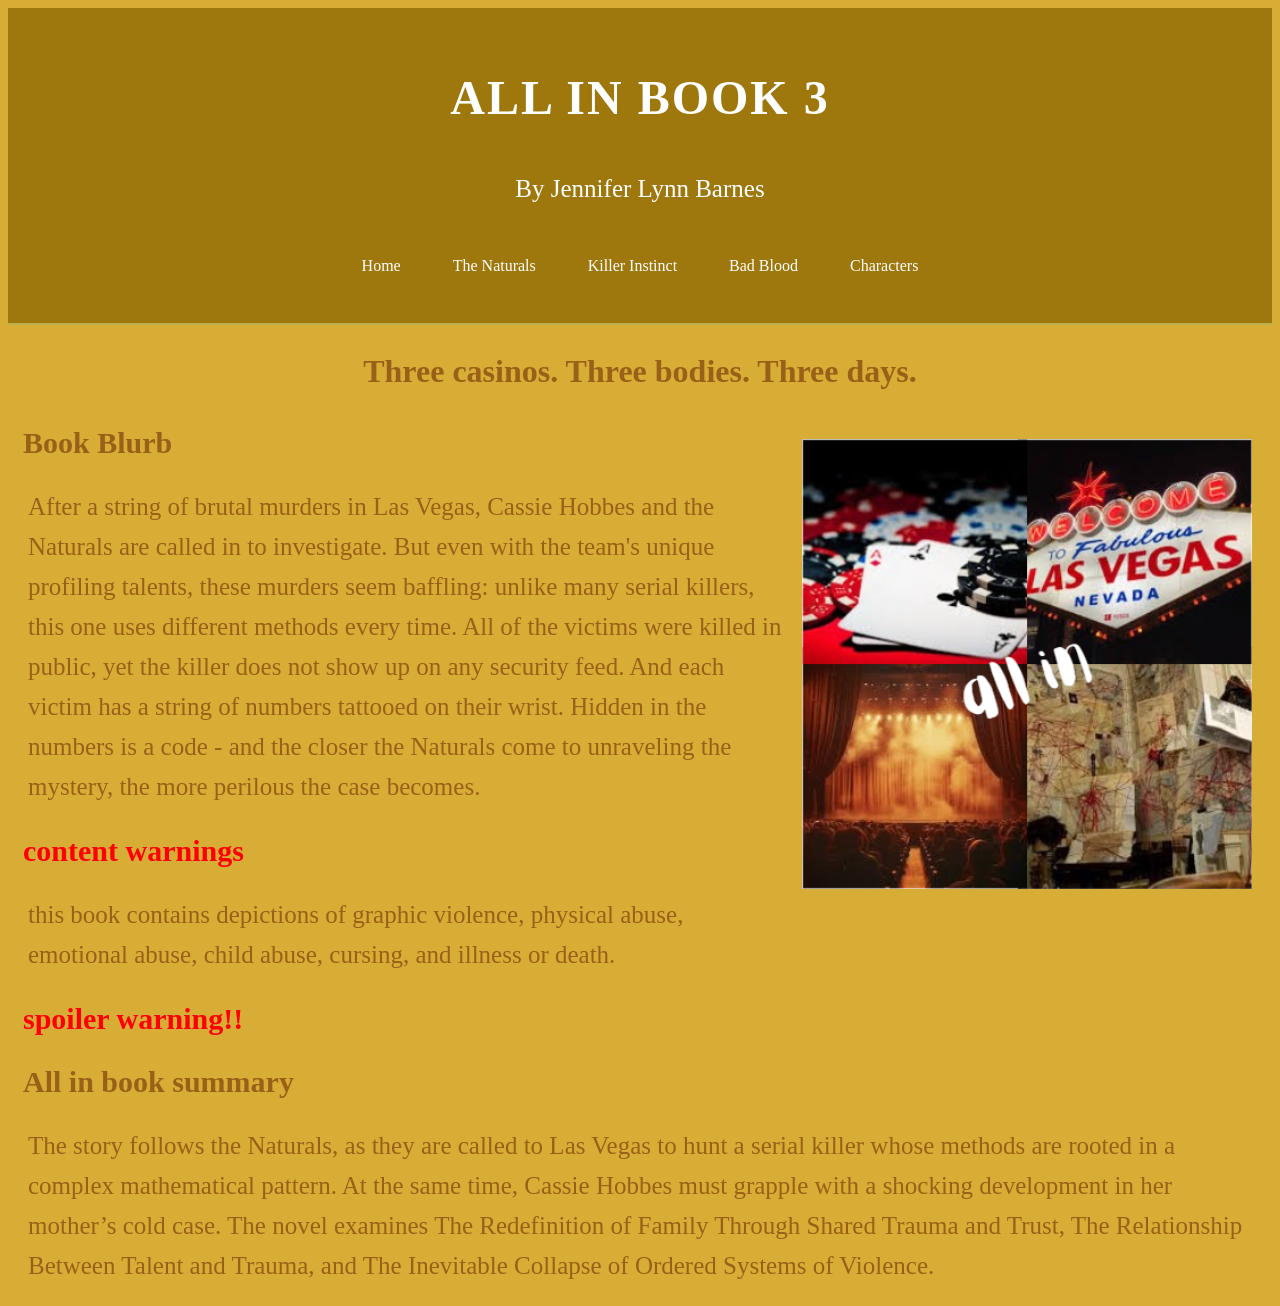
<file: allin.html>
<!DOCTYPE html>
<html lang="en">
<head class="header4">
    <meta charset="UTF-8">
    <title>all-in </title>
    <link rel="stylesheet" href="main.css">
</head>

<body class="body4">
    <header class="header4">
        <div class="web-name">
            <h1 style=text-align:center;>All in book 3</h1>
            <p style=text-align:center; class="tagline">By Jennifer Lynn Barnes</p>
        </div>

        <nav class="nav4">
            <a href="index.html">Home</a>
            <a href="thenatural.html">The Naturals</a>
            <a href="killerinstincts.html">Killer Instinct</a>
            <a href="badblood.html">Bad Blood</a>
            <a href="characters.html">Characters</a>
        </nav>
    </header>  

    <h1 style=text-align:center;>Three casinos. Three bodies. Three days.</h1>
    
    <img class="img" src="Screenshot 2026-08-12 103713.png"  alt="collage of images that has images about the all in book"  style="float:right;width:450px;height:450px;">
   
    <h2>Book Blurb</h2>
    <p>After a string of brutal murders in Las Vegas, Cassie Hobbes and the Naturals are called in to investigate. But even with the team's unique profiling talents, these murders seem baffling: unlike many serial killers, this one uses different methods every time. All of the victims were killed in public, yet the killer does not show up on any security feed. And each victim has a string of numbers tattooed on their wrist. Hidden in the numbers is a code - and the closer the Naturals come to unraveling the mystery, the more perilous the case becomes.</p>
     <h2 class="warnings">content warnings</h2>
    <p>this book contains depictions of graphic violence, physical abuse, emotional abuse, child abuse, cursing, and illness or death.</p>
   
    <h2 class="warnings">spoiler warning!!</h2>
    <h2>All in book summary</h2>
    <p> The story follows the Naturals, as they are called to Las Vegas to hunt a serial killer whose methods are rooted in a complex mathematical pattern. At the same time,  Cassie Hobbes must grapple with a shocking development in her mother’s cold case. The novel examines The Redefinition of Family Through Shared Trauma and Trust, The Relationship Between Talent and Trauma, and The Inevitable Collapse of Ordered Systems of Violence.</p>
</body>
</file>
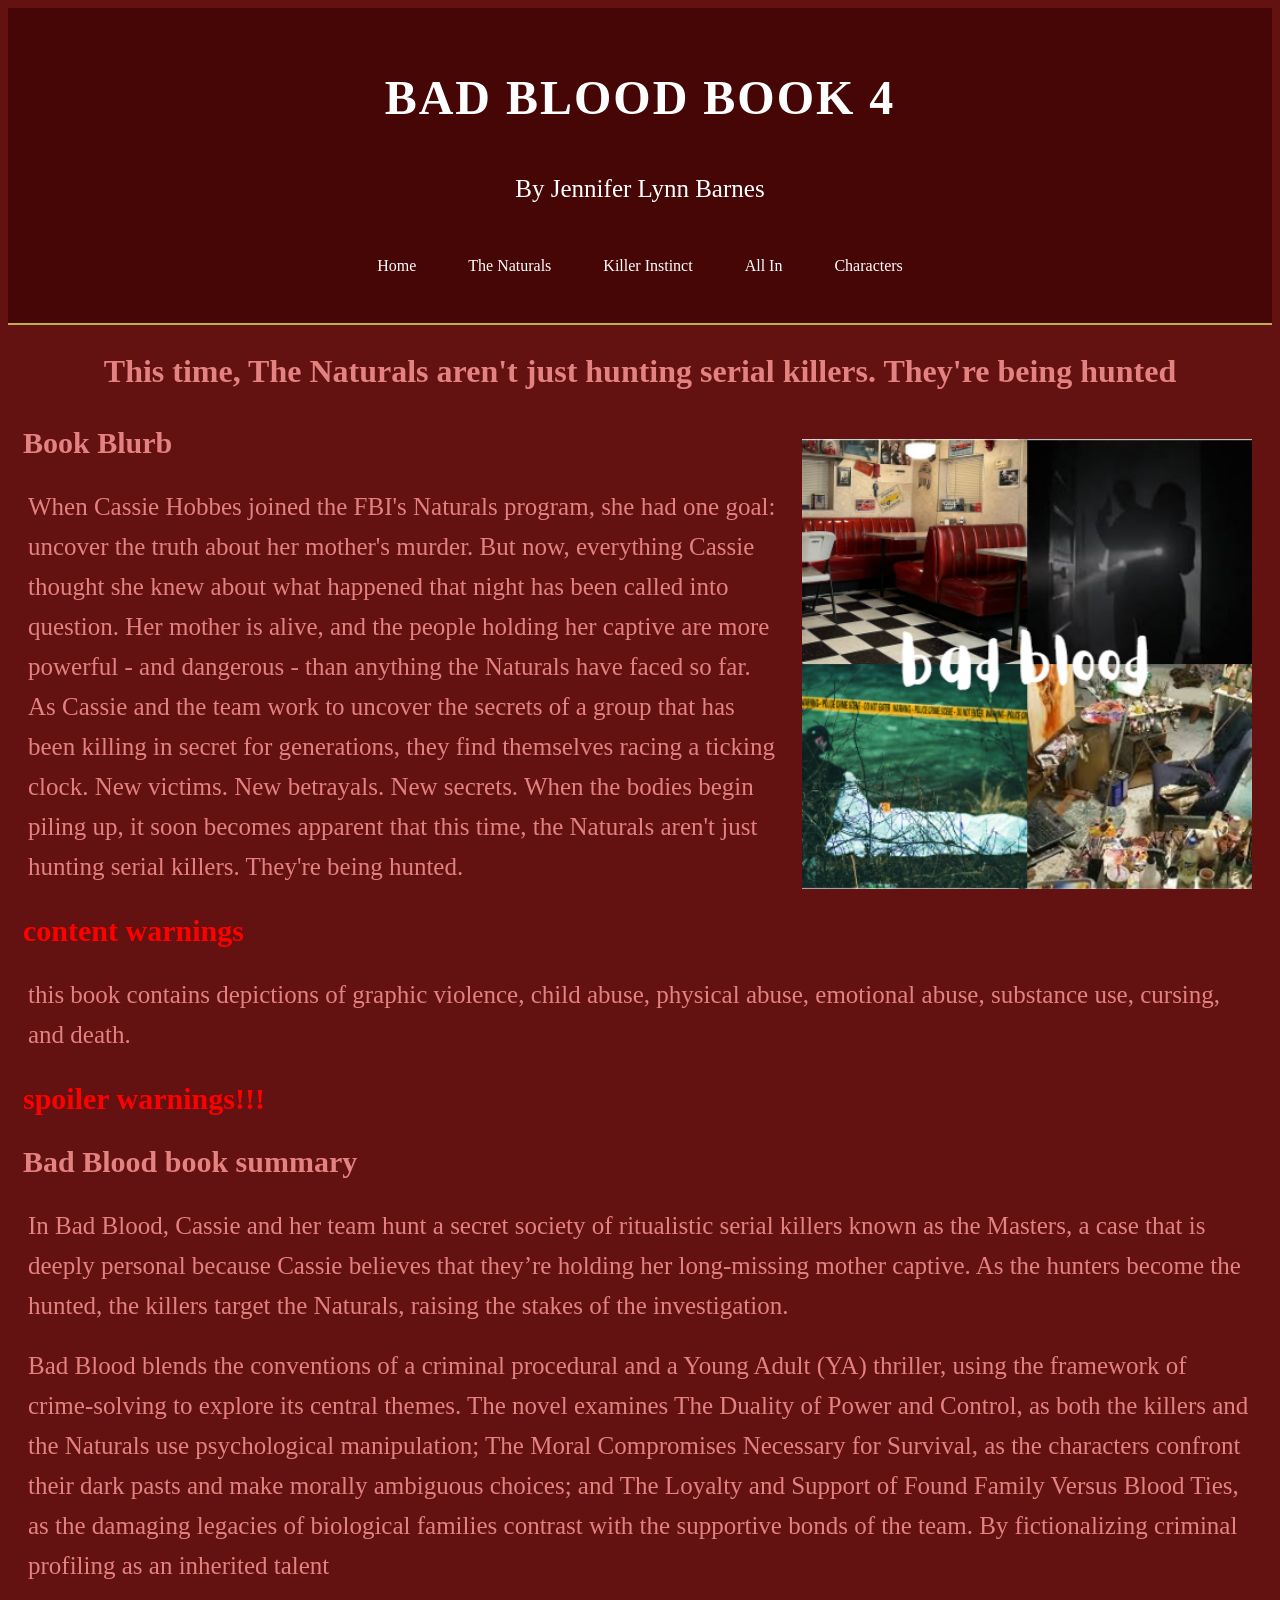
<file: badblood.html>
<!DOCTYPE html>
<html lang="en">
<head class="header5">
    <meta charset="UTF-8">
    <title>bad-blood</title>
    <link rel="stylesheet" href="main.css">
</head>

<body class="body5">
    <header class="header5">
        <div class="web-name">
            <h1 style=text-align:center;>Bad Blood book 4</h1>
            <p style=text-align:center; class="tagline">By Jennifer Lynn Barnes</p>
        </div>

        <nav class="nav5">
            <a href="index.html">Home</a>
            <a href="thenatural.html">The Naturals</a>
            <a href="killerinstincts.html">Killer Instinct</a>
            <a href="allin.html">All In</a>
            <a href="characters.html">Characters</a>
        </nav>
    </header>
    <h1 style=text-align:center;>This time, The Naturals aren't just hunting serial killers. They're being hunted</h1>
    <img class="img" src="Screenshot 2026-08-12 104328.png"  alt="collage of images that has images about the bad blood book" style="float:right;width:450px;height:450px;">
    
    <h2>Book Blurb</h2>
    <P>When Cassie Hobbes joined the FBI's Naturals program, she had one goal: uncover the truth about her mother's murder. But now, everything Cassie thought she knew about what happened that night has been called into question. Her mother is alive, and the people holding her captive are more powerful - and dangerous - than anything the Naturals have faced so far. As Cassie and the team work to uncover the secrets of a group that has been killing in secret for generations, they find themselves racing a ticking clock. New victims. New betrayals. New secrets. When the bodies begin piling up, it soon becomes apparent that this time, the Naturals aren't just hunting serial killers. They're being hunted.</P>
    <h2 class="warnings">content warnings</h2>
    <p>this book contains depictions of graphic violence, child abuse, physical abuse, emotional abuse, substance use, cursing, and death.</p>
    
    <h2 class="warnings">spoiler warnings!!!</h2>
    <h2>Bad Blood book summary</h2>
    <p>In Bad Blood, Cassie and her team hunt a secret society of ritualistic serial killers known as the Masters, a case that is deeply personal because Cassie believes that they’re holding her long-missing mother captive. As the hunters become the hunted, the killers target the Naturals, raising the stakes of the investigation. </p>
    <p>Bad Blood blends the conventions of a criminal procedural and a Young Adult (YA) thriller, using the framework of crime-solving to explore its central themes. The novel examines The Duality of Power and Control, as both the killers and the Naturals use psychological manipulation; The Moral Compromises Necessary for Survival, as the characters confront their dark pasts and make morally ambiguous choices; and The Loyalty and Support of Found Family Versus Blood Ties, as the damaging legacies of biological families contrast with the supportive bonds of the team. By fictionalizing criminal profiling as an inherited talent</p>
</body>
</file>
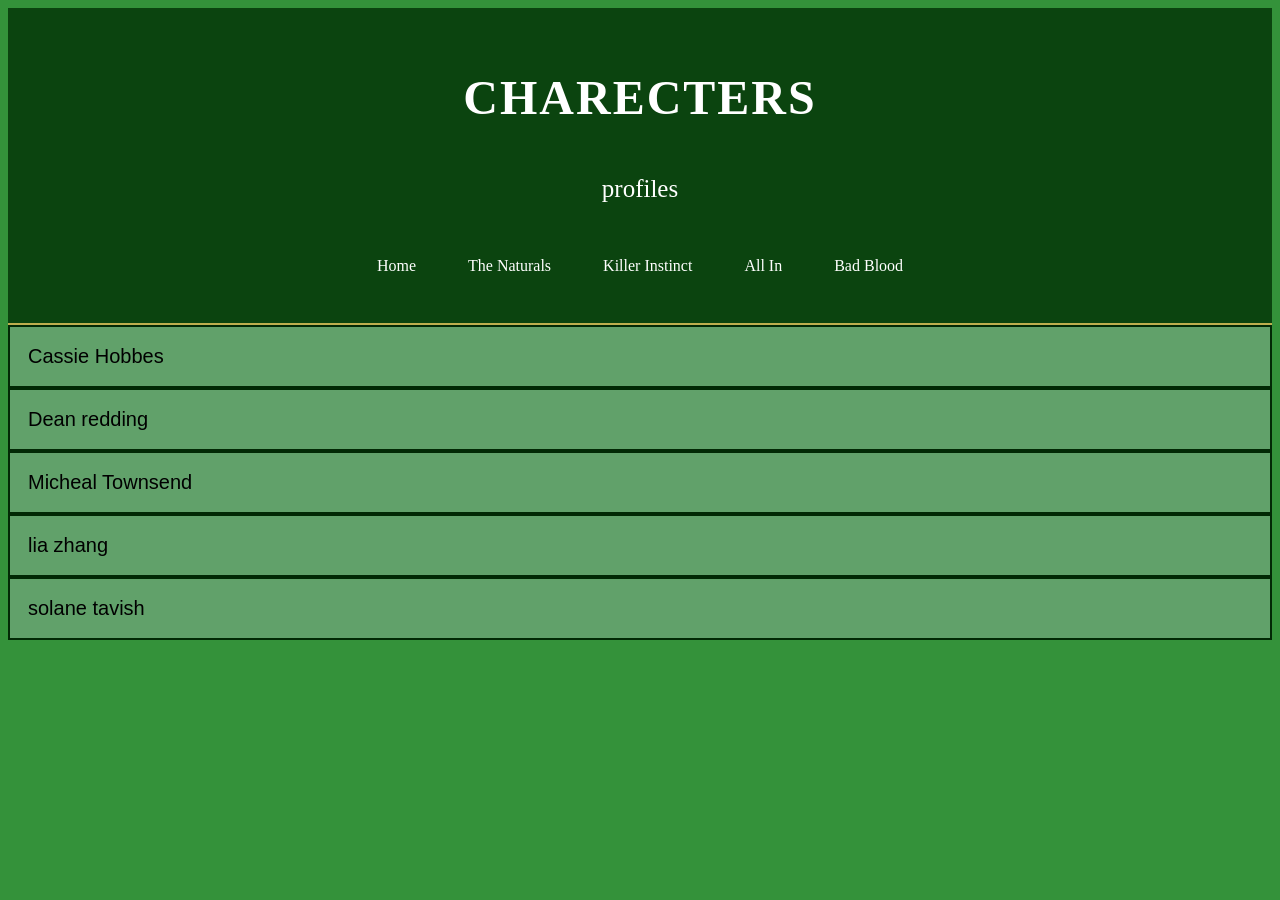
<file: characters.html>
<!DOCTYPE html>
<html lang="en">
<head>
    <meta charset="UTF-8">
    <title>charecters</title>
    <link rel="stylesheet" href="main.css">
</head>

<body class="body1">

    <header class="header">
        <div class="web-name">
            <h1 style=text-align:center;>charecters</h1>
            <p style=text-align:center;  style=text-align:center;>profiles</p>
        </div>

        <nav class="nav1">
            <a href="index.html">Home</a>
            <a href="thenatural.html">The Naturals</a>
            <a href="killerinstincts.html">Killer Instinct</a>
            <a href="allin.html">All In</a>
            <a href="badblood.html">Bad Blood</a>
        </nav>
    </header>


<button class="accordion">Cassie Hobbes</button>
<div class="panel cassie">
  <img class="img" src="Screenshot 2026-08-17 104345.png" alt="a collage of images that fit cassies vibes" style="float:right;width:250px;height:250px;"> 
  <p>Cassie is a seventeen year old girl who grew up in Colorado after her mothers 'death'. She is a talented profiler who can understand people's behaviour and emotions by observing them closely.</p>
  <p>cassie joins the FBI's Naturals program to uncover the truth about her mother's disappearance. while in the program she learns to use her natural abilities more while working on cold cases and active cases.</p>
  <p>she grows closser to the other teenagers in the program (Dean, Micheal, Lia and Solane) who all have had a hard life but they grow closer throughout the series. Cassie grows especially close to Dean and they eventually they get into a romantic relationship</p>
</div>

<button class="accordion">Dean redding</button>
<div class="panel dean">
   <img class="img" src="Screenshot 2026-08-17 104301.png" alt="a collage of images that fit deans vibes"  style="float:right;width:250px;height:250px;"> 
  <p>Dean is a seventeen year old boy who grew up living in a house with his father who is an imfamous serial killer. the hardships from his childhood make dean guarded and reluctant to trust people blindly.</p>
  <p>Dean has the natural ability to profile people, especially criminals, understanding the way they think and how they may act. Dean joined the naturals program when he as 12 when his father was aressted. </p>
  <p>deans past experiences make him closed off and serious but he eventually becomes closer to the rest of the group</p>
</div>

<button class="accordion">Micheal Townsend</button>
<div class="panel micheal">
  <img class="img" src="Screenshot 2026-08-17 104230.png" alt="a collage of images that fit deans vibes"  style="float:right;width:250px;height:250px;"> 
  <p>Micheal is a seventeen year old boy who grew up in a wealthy home with his physically and emotionally abusive father. the phyical and emotional abuse from his father led to Micheal developing the ability to read even the most hidden emotions.</p>
  <p>Micheal was recruited by Agent Briggs after his wealthy father was indicted for tax fraud, effectively forced into the program to help his father avoid jail time. Micheal uses an arrogant and charming personality to hide his true feelings and vulnerable emotions.</p>
  <p>He becomes close to the group and goes through many hardships throughout the series but eventually grows to trust the rest of the naturals</p>
</div>

<button class="accordion">lia zhang</button>
<div class="panel lia">
  <img class="img" src="Screenshot 2026-08-17 104418.png" alt="a collage of images that fit deans vibes"  style="float:right;width:250px;height:250px;"> 
  <p>Lia is a seventeen year old girl who spent he childhood in a cult and then on the streets before she was recruited into the naturals program. she has the ability to tell if someone is lying from even the smallest of tells and uses this ability to help uncover the truths of cold cases.</p>
  <p>Lia is bash and confident and has is hard to read. she pushes peoples buttons and can be cold but she deeply cares for the others </p>
</div>

<button class="accordion">solane tavish</button>
<div class="panel solane">
  <img class="img" src="Screenshot 2026-08-17 104507.png" alt="a collage of images that fit deans vibes"  style="float:right;width:250px;height:250px;"> 
  <p>Solane is a seventeen year old girl who is a girl who wears her heart on her sleeve but grew up in a family who told her she always does or says the wrong thing. She has the extrodinary ability to understand anything with numbers or paterns almost instantly. </p>
  <p>Solane is sweet and honest but struggles woth emotions and sarcasm and lies. she approaches problems with logic and statitsics and relys heavily on facts to answer questions</p>
  <p>Solane is known for being somewhat of a cleptomaiac and also when she drinks coffee she gets very hyper focused</p>
</div>

<script>
var acc = document.getElementsByClassName("accordion");
var i;

for (i = 0; i < acc.length; i++) {
  acc[i].addEventListener("click", function() {
    this.classList.toggle("active");
    var panel = this.nextElementSibling;
    if (panel.style.display === "block") {
      panel.style.display = "none";
    } else {
      panel.style.display = "block";
    }
  });
}
</script>

</body>
</html>
</file>
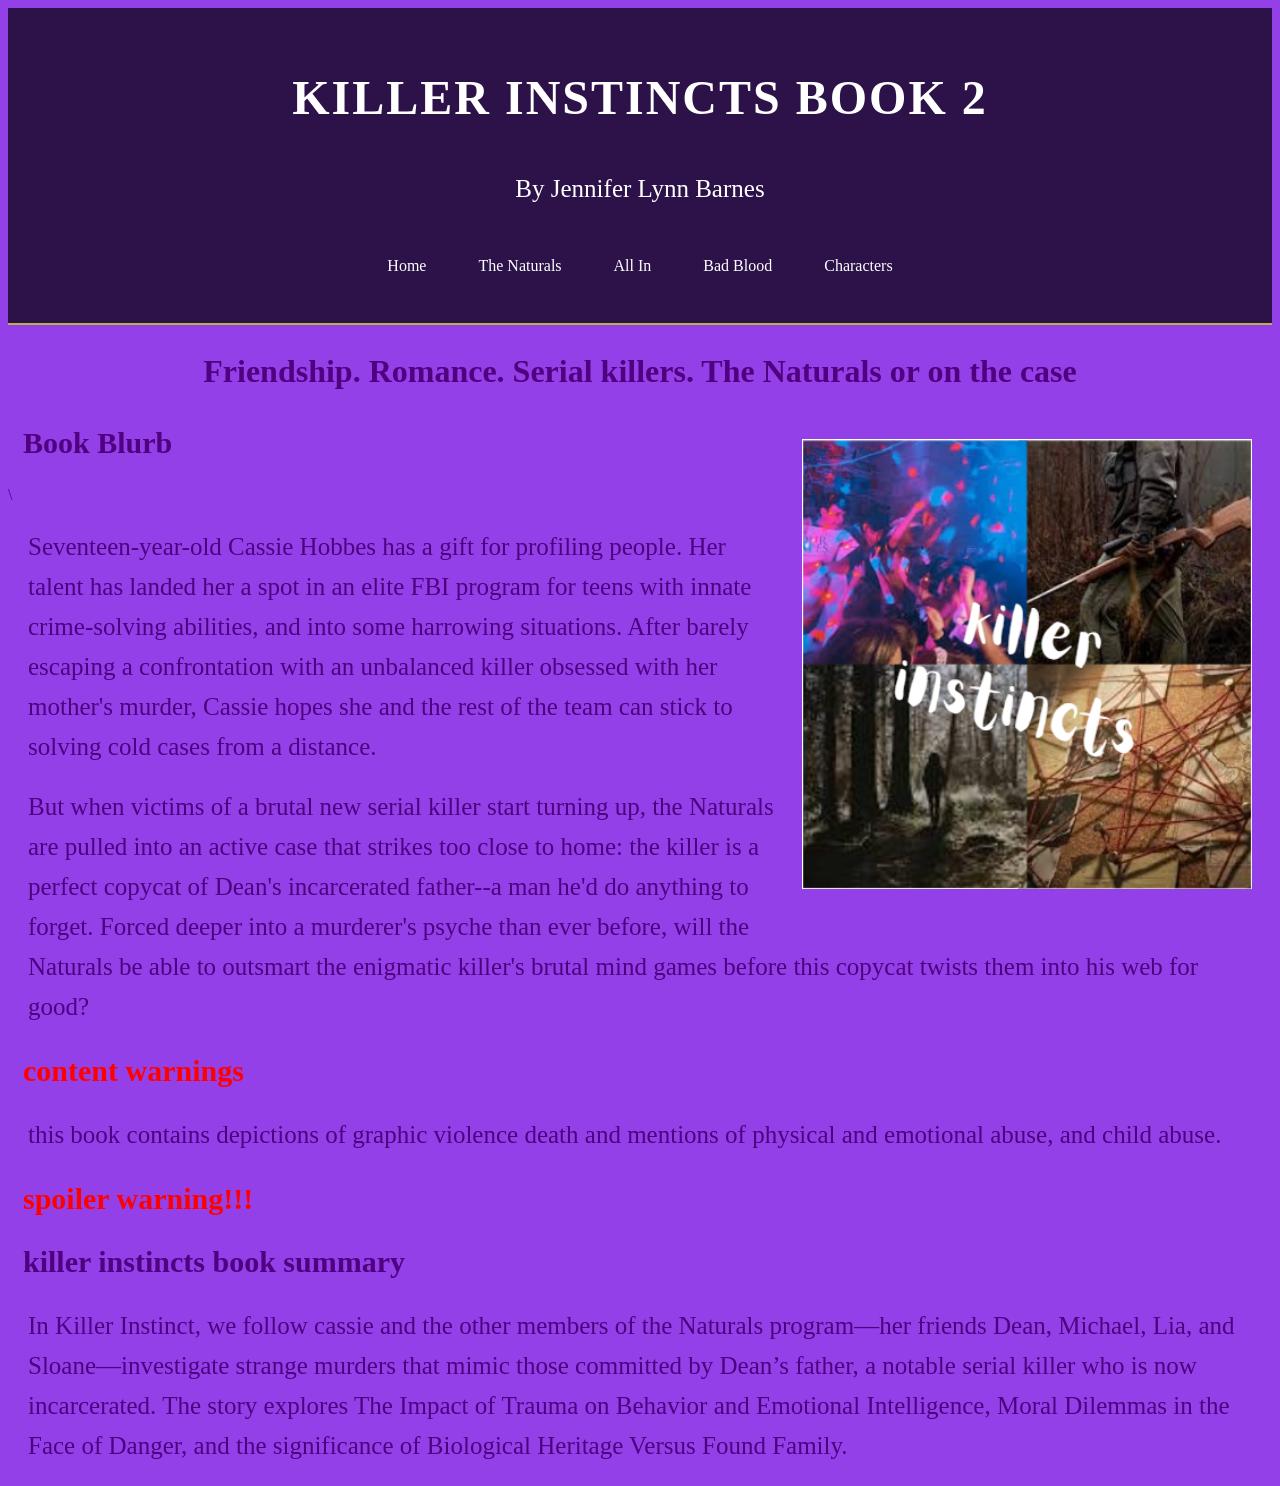
<file: killerinstincts.html>
<!DOCTYPE html>
<html lang="en">

<head class="header3">
    <meta charset="UTF-8">
    <title>killer-instincts</title>
    <link rel="stylesheet" href="main.css">
</head>

<body class="body3">
    <header class="header3">
        <div class="web-name">
            <h1 style=text-align:center;>killer instincts book 2</h1>
            <p style=text-align:center; class="tagline">By Jennifer Lynn Barnes</p>
        </div>

        <nav class="nav3">
            <a href="index.html">Home</a>
            <a href="thenatural.html">The Naturals</a>
            <a href="allin.html">All In</a>
            <a href="badblood.html">Bad Blood</a>
            <a href="characters.html">Characters</a>
        </nav>
    </header>
    <h1 style=text-align:center;>Friendship. Romance. Serial killers. The Naturals or on the case</h1>
     <img class="img" src="Screenshot 2026-08-10 105511.png" alt="collage of images that has images about the killer instincts book"  style="float:right;width:450px;height:450px;">
   
    <h2>Book Blurb</h2>\
    <p>Seventeen-year-old Cassie Hobbes has a gift for profiling people. Her talent has landed her a spot in an elite FBI program for teens with innate crime-solving abilities, and into some harrowing situations. After barely escaping a confrontation with an unbalanced killer obsessed with her mother's murder, Cassie hopes she and the rest of the team can stick to solving cold cases from a distance.</p>
    <p>But when victims of a brutal new serial killer start turning up, the Naturals are pulled into an active case that strikes too close to home: the killer is a perfect copycat of Dean's incarcerated father--a man he'd do anything to forget. Forced deeper into a murderer's psyche than ever before, will the Naturals be able to outsmart the enigmatic killer's brutal mind games before this copycat twists them into his web for good?</p>
     <h2 class="warnings">content warnings</h2>
    <p>this book contains depictions of graphic violence death and mentions of physical and emotional abuse, and child abuse.</p>
    
    <h2 class="warnings">spoiler warning!!!</h2>
    <h2>killer instincts book summary</h2>
    <p>In Killer Instinct, we follow cassie and the other members of the Naturals program—her friends Dean, Michael, Lia, and Sloane—investigate strange murders that mimic those committed by Dean’s father, a notable serial killer who is now incarcerated. The story explores The Impact of Trauma on Behavior and Emotional Intelligence, Moral Dilemmas in the Face of Danger, and the significance of Biological Heritage Versus Found Family. </p>

</body>
</file>
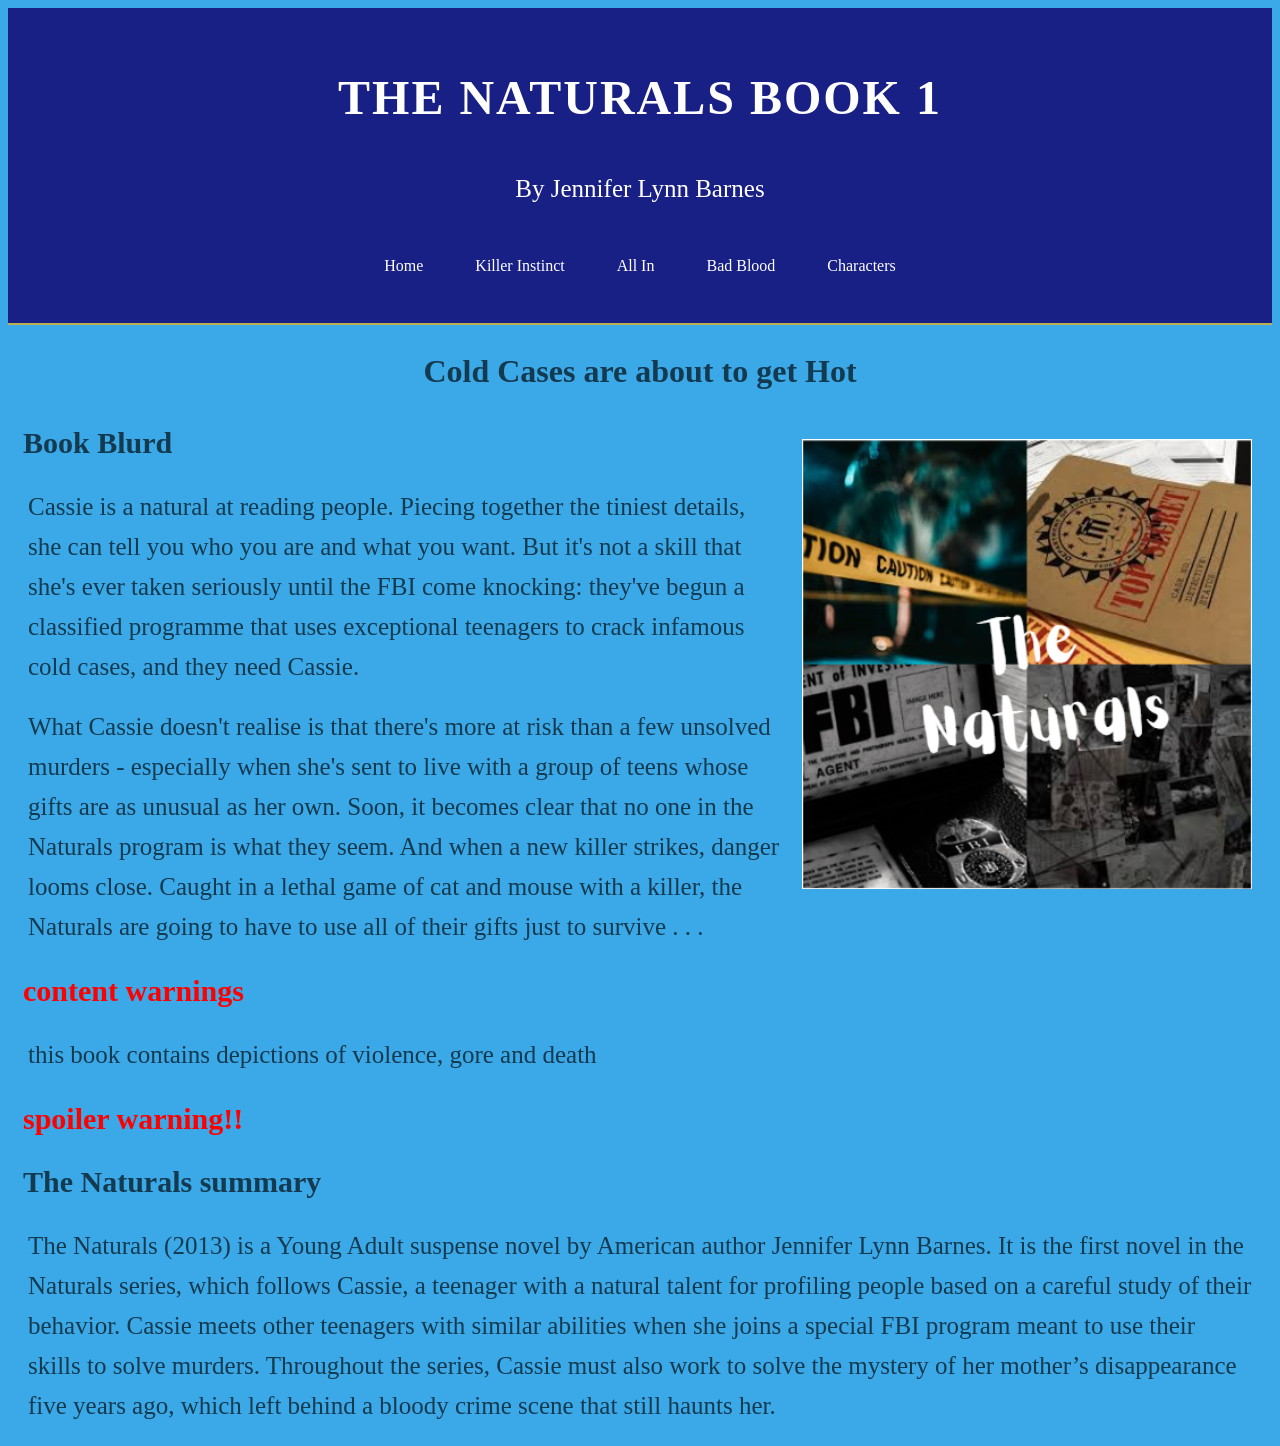
<file: thenatural.html>
<!DOCTYPE html>
<html lang="en">

<head class="header2">
    <meta charset="UTF-8">
    <title>The Naturals </title>
    <link rel="stylesheet" href="main.css">
</head>

<body class="body2">
    <header class="header2">
        <div class="web-name">
            <h1 style=text-align:center;>the naturals book 1</h1>
            <p style=text-align:center; class="tagline">By Jennifer Lynn Barnes</p>
        </div>

        <nav class="nav">
            <a href="index.html">Home</a>
            <a href="killerinstincts.html">Killer Instinct</a>
            <a href="allin.html">All In</a>
            <a href="badblood.html">Bad Blood</a>
            <a href="characters.html">Characters</a>
        </nav>
    </header>

    <h1 style=text-align:center;>Cold Cases are about to get Hot</h1>  
    <img class="img" src="the naturals.png"   alt="collage of images that has images about the naturals book" style="float:right;width:450px;height:450px;">
 
    <h2>Book Blurd</h3>
    <p>Cassie is a natural at reading people. Piecing together the tiniest details, she can tell you who you are and what you want. But it's not a skill that she's ever taken seriously until the FBI come knocking: they've begun a classified programme that uses exceptional teenagers to crack infamous cold cases, and they need Cassie.</p>
    <p>What Cassie doesn't realise is that there's more at risk than a few unsolved murders - especially when she's sent to live with a group of teens whose gifts are as unusual as her own. Soon, it becomes clear that no one in the Naturals program is what they seem. And when a new killer strikes, danger looms close. Caught in a lethal game of cat and mouse with a killer, the Naturals are going to have to use all of their gifts just to survive . . .</p>
       <h2 class="warnings">content warnings</h2>
    <p>this book contains depictions of violence, gore and death</p>
    
    <h2 class="warnings">spoiler warning!!</h2>
    <h2>The Naturals summary</h2>
    <p>The Naturals (2013) is a Young Adult suspense novel by American author Jennifer Lynn Barnes. It is the first novel in the Naturals series, which follows Cassie, a teenager with a natural talent for profiling people based on a careful study of their behavior. Cassie meets other teenagers with similar abilities when she joins a special FBI program meant to use their skills to solve murders. Throughout the series, Cassie must also work to solve the mystery of her mother’s disappearance five years ago, which left behind a bloody crime scene that still haunts her.</p>
</body>
</file>
<file: main.css>
.body1 {
    font-family: "Times New Roman", Times, serif;
    background-color: #34923a;
    color: #ffffff;
    line-height: 1.6;
}

.body1 p {
  font-size: 25px;
  margin-top: 10px;
  margin: 20px
}

.header {
    background: #0b440f;
    border-bottom: 2px solid #bdae4e;

    padding: 20px 40px;
}

nav{
  list-style-type: none;
  margin: 0;
  padding: 0;
  display: flex;
  justify-content: center;
  position: sticky;
}

footer {
  width: 100%;
  background-color: #0b440f;
  border-top: 3px solid #bdae4e;
  padding: 15px 40px;
  display: flex;
  justify-content: space-between;
  align-items: center;
  box-sizing: border-box;
  position: relative;
  z-index: 10;

}

.body2 {
    font-family: "Times New Roman", Times, serif;
    background-color: #3ba8e7;
    color: #143a50;
    line-height: 1.6;
} 

.body2 p {
  font-size: 25px;
  margin-top: 10px;
  margin: 20px

}

.body2 h2{
  font-size: 30px;
  margin: 15px
}

.header2 {
    background: #182086;
    border-bottom: 2px solid #bdae4e;
    padding: 20px 40px; 
}



.body3{
    font-family: "Times New Roman", Times, serif;
    background-color: #9440e9;
    color: #510080;
    line-height: 1.6;
}
.header3{
    background: #2c1249;
    border-bottom: 2px solid #bdae4e;
    padding: 20px 40px;
}
.body3 p {
  font-size: 25px;
  margin-top: 10px;
  margin: 20px

}

.body3 h2{
  font-size: 30px;
  margin: 15px
}



.body4{
    font-family: "Times New Roman", Times, serif;
    background-color: #d8ad36;
    color: #996117;
    line-height: 1.6;
}
.header4{
    background: #9e770d;
    border-bottom: 2px solid #bdae4e;
    padding: 20px 40px;
}
.body4 p {
  font-size: 25px;
  margin-top: 10px;
  margin: 20px

}

.body4 h2{
  font-size: 30px;
  margin: 15px
}



.body5{
    font-family: "Times New Roman", Times, serif;
    background-color: #641111;
    color: #e48181;
    line-height: 1.6;
}
.header5{
    background: #470606;
    border-bottom: 2px solid #bdae4e;
    padding: 20px 40px;
}
.body5 p {
  font-size: 25px;
  margin-top: 10px;
  margin: 20px

}

.body5 h2{
  font-size: 30px;
  margin: 15px
}



.web-name h1 {
    font-size: 3rem;
    letter-spacing: 2px;
    text-transform: uppercase;
    color: #ffffff;
}

.tagline {
    font-size: 1.5rem;
    color: #ffffff;
}

.body {
  margin: 0;
  padding: 0;
}



nav a {
  display: block;
  color: hsl(0, 0%, 100%);
  padding: 24px 26px;
  text-decoration: none;
}

nav a:hover {
  background-color: #111111;
}

.store-name {
    text-align: center;
}

.img{
  display: block;
  margin: 20px;
}


.accordion {

  color: #000000;
  cursor: pointer;
  padding: 18px;
  width: 100%;
  border: 2px solid #022905;
  text-align: left;
  outline: none;
  font-size: 20px;
  transition: 0.4s;
  background-color: #61a16a; 
}


.active, .accordion:hover {
  background-color: #b586db; 
}

.panel  {
  padding: 0 18px;
  display: none;
  background-color: #1f791c;
  overflow: hidden;
}

.panel p{
    font-size: 20px;
    color: black;
}

.cassie {
padding: 0 18px;
  display: none;
  background-color: hsl(24, 100%, 65%);
  overflow: hidden;
}

.dean {
padding: 0 18px;
  display: none;
  background-color: #ff4444;
  overflow: hidden;
}

.micheal {
padding: 0 18px;
  display: none;
  background-color: #1b37d8;
  overflow: hidden;
}

.lia {
padding: 0 18px;
  display: none;
  background-color: #3bffef;
  overflow: hidden;
}

.solane {
padding: 0 18px;
  display: none;
  background-color: #f157ff;
  overflow: hidden;
}

.warnings {
  font-size: 45px;
  color: #ff0000;
  margin: 15px   
}
</file>
